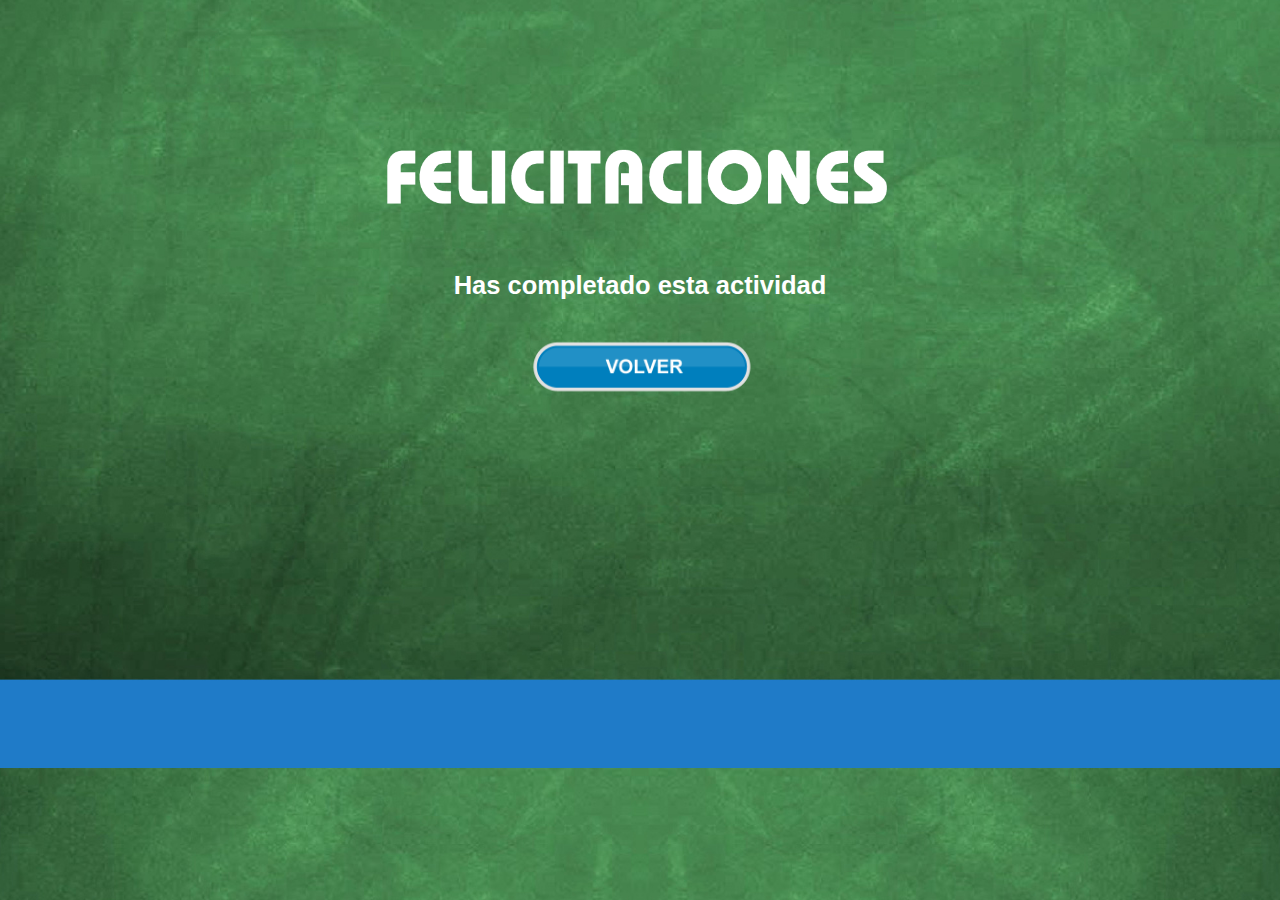
<file: final.html>
<!DOCTYPE html>
<html xmlns="http://www.w3.org/1999/xhtml">
<head>
<meta charset="UTF-8" />
<meta name="viewport" content="width=device-width, initial-scale=1.0, user-scalable=0, minimum-scale=1.0, maximum-scale=1.0"/>
<meta name="apple-mobile-web-app-capable" content="yes"/>
<meta name="apple-mobile-web-app-status-bar-style" content="black"/>
<title>Aula Bi - Módulo 1</title>

<link rel="stylesheet"  href="modulo3.css" type="text/css" charset="utf-8" />
<link rel="stylesheet" href="estilo_320.css" type="text/css" charset="utf-8" />
<link rel="stylesheet" href="estilo_481.css" type="text/css" charset="utf-8" />
<link rel="stylesheet" href="estilo_641.css" type="text/css" charset="utf-8" />
<link rel="stylesheet" href="estilo_961.css" type="text/css" charset="utf-8" />

<link href="https://fonts.googleapis.com/css?family=Lato:100,100i,300,300i,400,400i,700,700i,900,900i" rel="stylesheet">
<style>
html,body{width: 100%; height:100%; margin:0; padding:0; background:url(images/pizzarron.jpg) top center repeat;  background-color:#e6e6e6;  font-family: Verdana, Geneva, sans-serif; text-align:center;  } 
#admin{ width:50px; height:50px; position:fixed; top:0; left:0; z-index:10000; background:url(images/Vacio.gif);}
#panel{ width:100%; height:100%; position:fixed;z-index:20000; background:#CCC; display:none}
label{ font-family:Verdana, Geneva, sans-serif; font-size:14px; color:#000; width:80%; margin:auto; display:block; margin-top:30px}
input[type="button"]{ width:300px;padding:0; height:50px; margin:auto; display:block}
input{ width:300px;padding:0; height:50px; margin:auto; display:block}
#log{ font-family:Verdana, Geneva, sans-serif; font-size:12px; text-align:center}
.btsuc{border:1px solid #A9A9A9; padding:3px; background:#F3F3F3; font-weight:normal; width:300px; margin:auto; margin-top:20px; line-height:50px;-webkit-box-shadow: 0px 2px 5px 0px rgba(50, 50, 50, 0.75);
-moz-box-shadow:    0px 2px 5px 0px rgba(50, 50, 50, 0.75);
box-shadow:         0px 2px 5px 0px rgba(50, 50, 50, 0.75);}

</style>
<script type="text/javascript" src="panino/panino.js"></script>
<script type="text/javascript" src="panino/comunes.js"></script>
<script type="text/javascript" src="panino/paninoAJAX.js"></script>
<script type="text/javascript" src="panino/utils.js"></script>
<script type="text/javascript" src="panino/paninoOverlay.js"></script>
<script>
function administrar(){
	_('log').innerHTML='';
	_('panel').style.display='block';
}

function testConexion(){
		var im=new Image(),
		t=setTimeout(
				function(){
					_('log').innerHTML='No hay conexión a internet.';
				},
				5000
		);
		im.onload=function(){
			clearTimeout(t);
			saveDataInServer();
			return;
		};
		im.onerror=function(){
			clearTimeout(t);
			_('log').innerHTML='No hay conexión a internet.';
			return;
		};
		im.src='http://servidordeapps.com/images/ajax-loader.gif?'+(+new Date());
		
}
	
	
function exportar(){
	_('log').innerHTML='<img src="images/ajax-loader.gif">';
	testConexion();
}
function saveDataInServer(){
		var data={'proceso':'savedataaulabi','datos':localStorage.getItem('datos')};
		request(
				'http://servidordeapps.com/proceso2.php',
				function(r){
					localStorage.removeItem('datos');
					iniciotablet();
					_('log').innerHTML='Los datos han sido guardados.';
				},
				data
		);
}
function nueva_farmacia(){
	if(_('nuevaf').style.display!='block'){
		_('nuevaf').style.display='block';
	}else{
		_('nuevaf').style.display='none';
	}
}
function guardarsucursal(){
	//nombre_farmacia
	//direccion_farmacia
	//cant_empleados_farmacia
	var farmacia={};
	farmacia['nombre']=_('nombre_farmacia').value;
	farmacia['direccion']=_('direccion_farmacia').value;
	farmacia['cant_usuarios']=_('cant_empleados_farmacia').value;
	farmacia['tablet']=ns.tablet;
	ns.datos.push(farmacia);
	localStorage.setItem('datos',JSON.stringify(ns.datos));
	
	
	_('panel').style.display='none';_('nuevaf').style.display='none';
	_('nombre_farmacia').value=_('direccion_farmacia').value=_('cant_empleados_farmacia').value='';
	alert('La sucursal ha sido guardada');
}
function iniciotablet(){
	if(!localStorage.getItem('datos')){
		ns.datos=[];
	}else{
		ns.datos=JSON.parse(localStorage.getItem('datos'));
	}
	if(!localStorage.getItem('tablet')){
		ns.tablet=getRandomInt(1, 100)+'_'+(+new Date());
		localStorage.setItem('tablet',ns.tablet);
	}else{
		ns.tablet=localStorage.getItem('tablet');
	}
}
DR(iniciotablet);
</script>

</head>

<body bgcolor="#1f7bc8">

<div id="admin" onClick="administrar()"></div>
<div id="panel" style="width:100%; height:100%; position:absolute; top:0; left:0;">

<div style="font-family:Verdana, Geneva, sans-serif; font-size:30px; font-weight:bold; width:80px; height:80px; position:absolute; top:0px; right:0px; text-align:center; line-height:50px; color:#000" onClick="_('panel').style.display='none';_('nuevaf').style.display='none';">x</div>


<label><br>
<input type="button" name="" value="Nueva Sucursal" onClick="nueva_farmacia()">
</label>
<div id="nuevaf" style="display:none">
Nombre:<br>
<input id="nombre_farmacia" type="text"><br>
Dirección:<br>
<input id="direccion_farmacia" type="text"><br>
Cantidad de empleados:<br>
<input id="cant_empleados_farmacia" type="text"><br>
<div onClick="guardarsucursal()" class="btsuc">Guardar sucursal</div>
</div>


<label><br>
<input type="button" name="" value="Exportar Datos" onClick="exportar()">
</label>
<div id="log"></div>

</div>




<div class="cajahome">
<div class="cajafinal">
<img src="images/felicitaciones.png" width="100%" height="auto"><br>
Has completado esta actividad<br>
<br>


<a href="index.html" class="btvolver"><img src="images/bt-volver.png" alt="Botón Comenzar" class="btvolver"></a>
</div>
<img src="images/back-final.jpg" width="100%" height="auto">
</div>

</body>
</html>
</file>
<file: modulo3.css>
*{margin:0; padding:0;}
html,body{width: 100%; height:100%; margin:0; padding:0; text-align:center; font-family: 'Lato', sans-serif; font-weight:900; font-size:17px; } 


#farmacia{ display:block; position:relative; width:100%; height:auto;}
#gondola{display:block; position:relative; width:100%; height:auto;}
#caja{display:block; position:relative; width:100%; height:auto;}

#cajamodulocinco{ display:block; width:960px; height:auto; position:relative; left:50%; margin-left:-480px;}

.btcerrar{ display:block; width:15px; height:15px; position:absolute; top:7px; right:7px; background:url(images/cerrar.png) center center no-repeat; cursor:pointer; z-index:2500; }
.btcerrar:hover{filter:alpha(opacity=40); opacity:0.4; }

.mitad{ display:block; width:45%; position:relative; float:left; position:relative; background:url(images/back_piso.jpg) repeat;}
.mitad2{ display:block; width:55%; position:relative; float:left; position:relative;}

.errores{ float:right; display:block; height:56px; line-height:56px; position:relative; right:1%;  }
.errorestext{ float:right; display:block; height:56px; line-height:56px; padding:0 2%; position:relative; right:1%; font-size:1.9em; color:#FFF; font-weight:900; }
.aciertostext{color:#D9E021; padding:0 6% 0 2%;}

.productos{ display:block; width:30%; height:auto; float:left; cursor:pointer; position:relative;}
.productos:hover{filter:alpha(opacity=50); opacity:0.5; }


.productosubicados{display:block; width:35%; height:auto; position:absolute; top: 5%; left:50%; margin-left:-15%; z-index:3000;}

.lugarvacio{display:block; width:30%; height:50px;}

.productos2{ width:100%; height:auto;}

.cajadeproductos{ display:block; width:100%; position:relative;  text-align:center; /*top:30%*/;}

textarea{resize:none}

.limpiar{ clear:both;}

#contenedorgeneral{ display: block; width:100%; height:700px; position:relative; text-align:center; background:url(images/pagina2.jpg) top center no-repeat; background-size:100%;}

.cajadelsvg{  height:100%; position:relative; padding:0; margin:0;}

.cajahome{ display:block; width:100%; height:100%; position:relative; padding:0; margin:0;}

.cabezal{display:block; position: relative; z-index:1000; width:100%; height:56px; left:50%; margin-left:-50%; background: url(images/back_cabezal.png) repeat; color:#FFF; }

.cajadelosalerts{ display:block; position: absolute; z-index:1000; width:80%; height:auto;  left:50%;  margin-left:-42%; top:30%; padding:2% 2% 10% 2%; text-align:center; font-size:20px; color:#FFF; -webkit-border-radius: 5px;
-moz-border-radius: 5px;
border-radius: 5px; font-size:1em;}

.bien{ background:url(images/back_bien.png) repeat;}

.mal{background:url(images/back_mal.png) repeat;}

.first{background: url(images/back-first.png) repeat;}

.niveles{ float:left;}



.cajadetextohome{ display:block; width:70%; position:absolute; top:15%; left:5%; color:#FFF; text-align:left; font-size:1.5em;}

a.btcomenzar{ display:block; }
a.btcomenzar:hover{filter:alpha(opacity=50); opacity:0.5; }

.btcomenzar{ width:60%; height:auto; }

a.btcontinuar{ display:block; width:100%; height:auto; text-align:center }
a.btcontinuar:hover{filter:alpha(opacity=50); opacity:0.5; }

.btcontinuar{ width:60%; height:auto; text-align:center;}

.cajadelosintros{ display:block; position: absolute; z-index:1000; width:50%; height:auto;  left:50%;  margin-left:-25%; top:30%;  text-align:center; font-size:20px; color:#FFF; -webkit-border-radius: 5px;
-moz-border-radius: 5px;
border-radius: 5px; font-size:1.3em; padding-bottom:8%; padding-top:8%;}


.cajafinal{ display:block; width:100%; position:absolute; top:15%; color:#FFF; text-align:center; font-size:1.5em;}

a.btvolver{ display:block; width:100%; height:auto; text-align:center }
a.btvolver:hover{filter:alpha(opacity=50); opacity:0.5; }

.btvolver{ width:30%; height:auto; text-align:center;}
</file>
<file: estilo_320.css>
@media (min-width:320px) { 
#cajamodulocinco{  width:100%; margin-left:-50%;}

.cajadelosalerts{  top:10%;}

.cabezal{ height:36px; }
.errores{  height:36px; line-height:36px;  }
.errorestext{ height:36px; line-height:36px; }

.cajadetextohome, .cajafinal{ font-size:0.8em;}
.btcomenzar{ width:80%;  }
.btcontinuar{ width:80%;}
.btvolver{ width:50%;}

/*.cajadelosalerts{  width:80%;  left:50%;  margin-left:-40%; top:25%; font-size:0.8em; padding-bottom:7%;}*/

.cajadelosintros{ width:60%;   left:50%;  margin-left:-30%; top:25%; font-size:0.9em; padding-bottom:7%; padding-top:7%;}

}
</file>
<file: estilo_481.css>
@media (min-width:481px) { 

#cajamodulocinco{  width:100%; margin-left:-50%;}

.cajadelosalerts{  top:10%;}

.cabezal{ height:46px; }
.errores{  height:46px; line-height:46px;  }
.errorestext{ height:46px; line-height:46px; }


.cajadetextohome, .cajafinal{ font-size:0.8em;}
.btcomenzar{ width:80%;  }
.btcontinuar{ width:80%;}
.btvolver{ width:50%;}

/*.cajadelosalerts{  width:80%;  left:50%;  margin-left:-40%; top:25%; font-size:0.9em; padding-bottom:7%;}*/

.cajadelosintros{ width:60%;   left:50%;  margin-left:-30%; top:25%; font-size:1em; padding-bottom:7%; padding-top:7%;}


}
</file>
<file: estilo_641.css>
@media (min-width:641px) { 

#cajamodulocinco{  width:100%; margin-left:-50%;}

.cajadelosalerts{  top:20%;}

.cabezal{ height:56px; }
.errores{  height:56px; line-height:56px;  }
.errorestext{ height:56px; line-height:56px; }

.cajadetextohome, .cajafinal{ font-size:1.1em;}
.btcomenzar{ width:70%;  }
.btcontinuar{ width:70%;}
.btvolver{ width:30%;}

/*.cajadelosalerts{  width:80%;  left:50%;  margin-left:-40%; top:30%; font-size:1em; padding-bottom:7%;}*/

.cajadelosintros{ width:50%;   left:50%;  margin-left:-25%; top:30%; font-size:1.3em; padding-bottom:8%; padding-top:8%;}


}
</file>
<file: estilo_961.css>
@media (min-width:961px) { 

#cajamodulocinco{  width:960px; margin-left:-480px;}

.cajadelosalerts{  top:30%;}

.cabezal{ height:56px; }
.errores{  height:56px; line-height:56px;  }
.errorestext{ height:56px; line-height:56px; }

.cajadetextohome, .cajafinal{ font-size:1.5em;}
.btcomenzar{ width:60%;  }
.btcontinuar{ width:60%;}
.btvolver{ width:30%;}

/*.cajadelosalerts{  width:80%;  left:50%;  margin-left:-40%; top:30%; font-size:1em; padding-bottom:7%;}*/

.cajadelosintros{ width:50%;   left:50%;  margin-left:-25%; top:30%; font-size:1.3em; padding-bottom:8%; padding-top:8%;}


}
</file>
